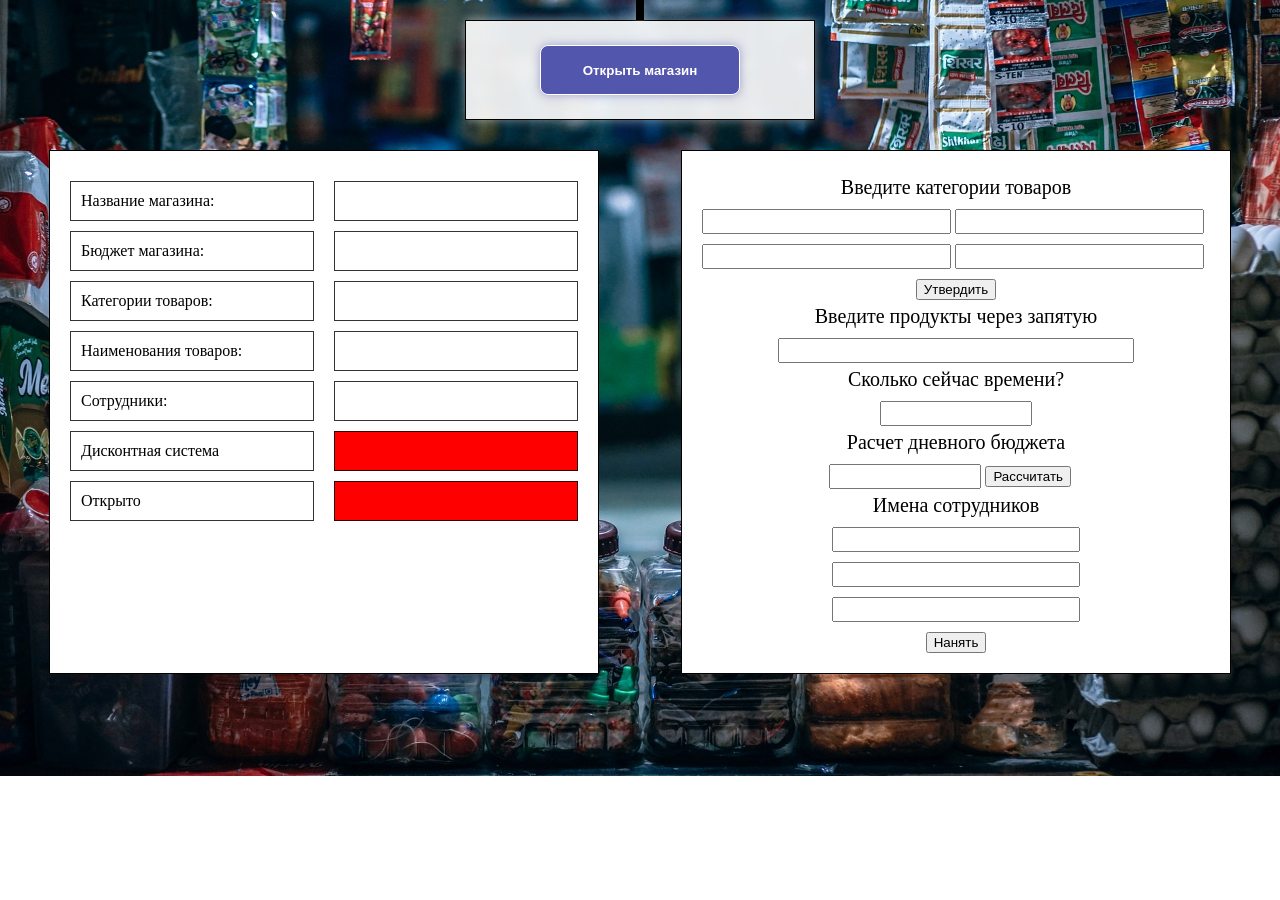
<file: task/index.html>
<!doctype html>
<html lang="en">
<head>
    <meta charset="UTF-8">
    <meta name="viewport" content="width=device-width, user-scalable=no, initial-scale=1.0, maximum-scale=1.0, minimum-scale=1.0">
    <title>TASK</title>
</head>
<body>
<div class="open">
    <button class="open-btn" id="open-btn">Открыть магазин</button>
</div>
<div class="main">
    <div class="main-info">
        <div class="name">Название магазина: </div>
        <div class="name-value"></div>

        <div class="budget">Бюджет магазина: </div>
        <div class="budget-value"></div>

        <div class="goods">Категории товаров: </div>
        <div class="goods-value"></div>

        <div class="items">Наименования товаров: </div>
        <div class="items-value"></div>

        <div class="employers">Сотрудники: </div>
        <div class="employers-value"></div>

        <div class="discount">Дисконтная система </div>
        <div class="discount-value"></div>

        <div class="isopen">Открыто </div>
        <div class="isopen-value"></div>
    </div>
    <div class="main-functions">
        <div class="choose-goods">Введите категории товаров</div>
        <input class="goods-item" type="text" id="goods_1">
        <input class="goods-item" type="text" id="goods_2">
        <input class="goods-item" type="text" id="goods_3">
        <input class="goods-item" type="text" id="goods_4">
        <button class="goods-item-btn">Утвердить</button>

        <div class="choose-items">Введите продукты через запятую</div>
        <input class="choose-item" type="text" id="items">

        <div class="time">Сколько сейчас времени?</div>
        <input class="time-value" type="text" id="time">

        <div class="count-budget">Расчет дневного бюджета</div>
        <input class="count-budget-value" type="text" id="budget">
        <button class="count-budget-btn">Рассчитать</button>

        <div class="hire-employers">Имена сотрудников</div>
        <input class="hire-employers-item" type="text" id="employers_1">
        <input class="hire-employers-item" type="text" id="employers_2">
        <input class="hire-employers-item" type="text" id="employers_3">
        <button class="hire-employers-btn">Нанять</button>
    </div>
</div>
<link rel="stylesheet" href="css/style.css">
<script src="js/user.js"></script>
</body>

</html>
</file>
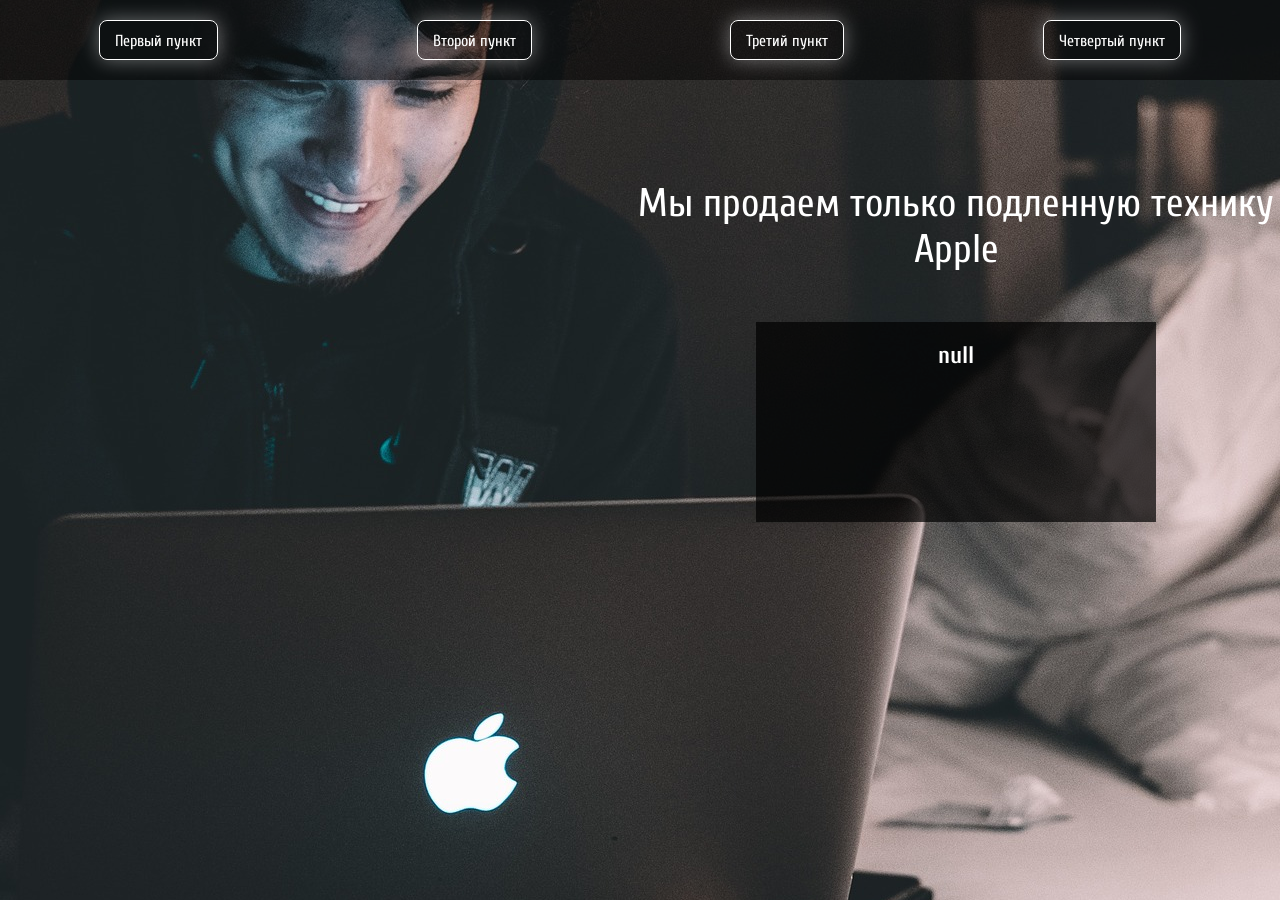
<file: lesson 5 AccessElementsDOM/hw5/5.1/index.html>
<!DOCTYPE html>
<html lang="ru">
  <head>
    <meta charset="utf-8">
    <meta http-equiv="X-UA-Compatible" content="IE=edge">
   	<title>Apple</title>
    <link href="https://fonts.googleapis.com/css?family=Cuprum:400,700&amp;subset=cyrillic" rel="stylesheet">
   	<link rel="stylesheet" href="css/style.css">
  </head>
  <body>
	 <header>
     <nav>
       <ul class="menu">
         <li class="menu-item">Первый пункт</li>
         <li class="menu-item">Третий пункт</li>
         <li class="menu-item">Второй пункт</li>
         <li class="menu-item">Четвертый пункт</li>
       </ul>
     </nav>
   </header>
    <div class="column"></div>
    <div class="column">
      <div class="title" id="title"> 
        Мы продаем только технику Apple
      </div>
      <div class="adv">
        Это назойливая реклама, которую нужно удалить
      </div>
      <div class="prompt" id="prompt">
      </div>
    </div>

	<script src="js/script.js"></script>

  </body>
</html>
</file>
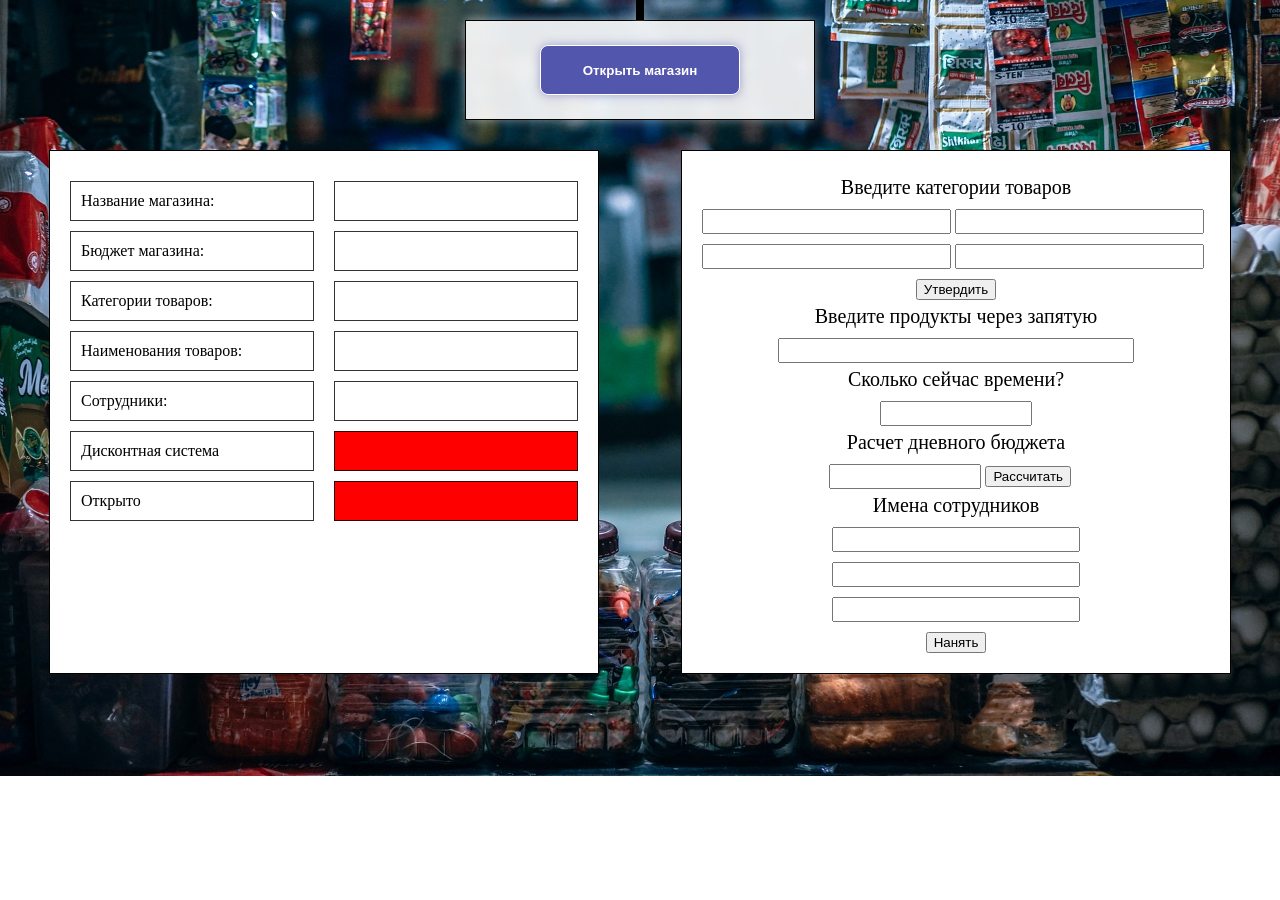
<file: lesson 5 AccessElementsDOM/hw5/5.2/index.html>
<!DOCTYPE html>
<html lang="ru">
  <head>
	<meta charset="utf-8">
	<meta http-equiv="X-UA-Compatible" content="IE=edge">
	<meta name="viewport" content="width=device-width, initial-scale=1">
	<title>Java Script</title>
  </head>
  <body>

	<div class="open">
		<button class="open-btn" id="open-btn">Открыть магазин</button>
	</div>
	<div class="main">
		<div class="main-info">
			<div class="name">Название магазина: </div>
			<div class="name-value"></div>

			<div class="budget">Бюджет магазина: </div>
			<div class="budget-value"></div>

			<div class="goods">Категории товаров: </div>
			<div class="goods-value"></div>

			<div class="items">Наименования товаров: </div>
			<div class="items-value"></div>

			<div class="employers">Сотрудники: </div>
			<div class="employers-value"></div>

			<div class="discount">Дисконтная система </div>
			<div class="discount-value"></div>

			<div class="isopen">Открыто </div>
			<div class="isopen-value"></div>
		</div>
		<div class="main-functions">
			<div class="choose-goods">Введите категории товаров</div>
			<input class="goods-item" type="text" id="goods_1">
			<input class="goods-item" type="text" id="goods_2">
			<input class="goods-item" type="text" id="goods_3">
			<input class="goods-item" type="text" id="goods_4">
			<button class="goods-item-btn">Утвердить</button>

			<div class="choose-items">Введите продукты через запятую</div>
			<input class="choose-item" type="text" id="items">

			<div class="time">Сколько сейчас времени?</div>
			<input class="time-value" type="text" id="time">

			<div class="count-budget">Расчет дневного бюджета</div>
			<input class="count-budget-value" type="text" id="budget">
			<button class="count-budget-btn">Рассчитать</button>

			<div class="hire-employers">Имена сотрудников</div>
			<input class="hire-employers-item" type="text" id="employers_1">
			<input class="hire-employers-item" type="text" id="employers_2">
			<input class="hire-employers-item" type="text" id="employers_3">
			<button class="hire-employers-btn">Нанять</button>
		</div>
	</div>


	<link rel="stylesheet" href="css/style.css">

	<script  src="script.js">	</script>
  </body>
</html>
</file>
<file: task/css/style.css>
* {
  box-sizing: border-box;
}
body {
  height: 670px;
  background: url(../img/bg.jpg) center no-repeat;
  background-size: cover;
  word-break: break-all;
}
.open {
  display: -webkit-box;
  display: -webkit-flex;
  display: -ms-flexbox;
  display: flex;
  -webkit-box-pack: center;
  -webkit-justify-content: center;
      -ms-flex-pack: center;
          justify-content: center;
  -webkit-box-align: center;
  -webkit-align-items: center;
      -ms-flex-align: center;
          align-items: center;
  background-color: rgba(255, 255, 255, 0.9);
  border: 1px solid #000;
  box-shadow: 0px 0px 10px rgba(255, 255, 255, 0.5);
  width: 350px;
  height: 100px;
  margin: 0 auto;
  margin-top: 20px;
}
.open:before {
  content: "";
  display: block;
  position: absolute;
  box-shadow: 0px 0px 10px rgba(255, 255, 255, 0.5);
  width: 8px;
  height: 20px;
  background-color: #000;
  margin: 0 auto;
  -webkit-transform: translateY(-60px);
      -ms-transform: translateY(-60px);
          transform: translateY(-60px);
}
.open-btn {
  border: none;
  outline: none;
  color: #fff;
  font-weight: 900;
  cursor: pointer;
  background-color: #5356ad;
  box-shadow: 0px 0px 10px rgba(83, 86, 173, 0.5);
  border-radius: 8px;
  border: 1px solid #fff;
  width: 200px;
  height: 50px;
}
.main {
  width: 100%;
  margin-top: 30px;
  display: -webkit-box;
  display: -webkit-flex;
  display: -ms-flexbox;
  display: flex;
  -webkit-justify-content: space-around;
      -ms-flex-pack: distribute;
          justify-content: space-around;
}
.main-info {
  display: -webkit-box;
  display: -webkit-flex;
  display: -ms-flexbox;
  display: flex;
  -webkit-flex-wrap: wrap;
      -ms-flex-wrap: wrap;
          flex-wrap: wrap;
  -webkit-box-pack: justify;
  -webkit-justify-content: space-between;
      -ms-flex-pack: justify;
          justify-content: space-between;
  -webkit-box-align: start;
  -webkit-align-items: flex-start;
      -ms-flex-align: start;
          align-items: flex-start;
  -webkit-align-content: flex-start;
      -ms-flex-line-pack: start;
          align-content: flex-start;
  width: 550px;
  min-height: 400px;
  padding: 20px;
  background-color: #fff;
  border: 1px solid black;
}
.main-info .name,
.main-info .name-value,
.main-info .budget,
.main-info .budget-value,
.main-info .goods,
.main-info .goods-value,
.main-info .items,
.main-info .items-value,
.main-info .employers,
.main-info .employers-value,
.main-info .discount,
.main-info .discount-value,
.main-info .isopen,
.main-info .isopen-value {
  width: 48%;
  margin-top: 10px;
  min-height: 40px;
  padding: 10px;
  border: 1px solid rgba(0, 0, 0, 0.8);
}
.main-info .isopen-value,
.main-info .discount-value {
  background-color: red;
}
.main-functions {
  width: 550px;
  min-height: 500px;
  padding: 20px;
  background-color: #fff;
  border: 1px solid black;
}
.main-functions .choose-goods,
.main-functions .choose-items,
.main-functions .time,
.main-functions .count-budget,
.main-functions .hire-employers {
  margin-top: 5px;
  text-align: center;
  font-size: 20px;
}
.main-functions .goods-item {
  display: inline-block;
  margin: 0 auto;
  margin-top: 10px;
  padding-left: 10px;
  width: 49%;
  height: 25px;
}
.main-functions .goods-item-btn {
  display: block;
  margin: 0 auto;
  margin-top: 10px;
}
.main-functions .choose-item,
.main-functions .time-value,
.main-functions .count-budget-value {
  display: block;
  margin: 0 auto;
  margin-top: 10px;
  padding-left: 10px;
  width: 70%;
  height: 25px;
}
.main-functions .time-value {
  width: 30%;
}
.main-functions .count-budget-value {
  width: 30%;
  display: inline-block;
  margin-left: 25%;
}
.main-functions .hire-employers-item {
  display: block;
  margin: 0 auto;
  margin-top: 10px;
  padding-left: 10px;
  width: 49%;
  height: 25px;
}
.main-functions .hire-employers-btn {
  display: block;
  margin: 0 auto;
  margin-top: 10px;
}
</file>
<file: lesson 5 AccessElementsDOM/hw5/5.1/css/style.css>
* {
    margin: 0;
    padding: 0;
    box-sizing: border-box;
}
body {
    height: 670px;
    background: url(../img/apple.jpg) center no-repeat;
    -webkit-background-size: cover;
    background-size: cover;
    padding-top: 180px;
    font-family: "Cuprum"
}
header {
    position: fixed;
    top:0;
    width: 100%;
    height: 80px;
    background-color: rgba(0,0,0, .5);
    padding-top: 20px;
}
.menu {
    list-style-type: none;
    display: flex;
    justify-content: space-around;
    align-items: flex-end;
}
.menu-item {
    color: #fff;
    height: 40px;
    line-height: 40px;
    padding-right: 15px;
    padding-left: 15px;
    border: 1px solid #fff;
    border-radius: 8px;
    cursor: pointer;
    box-shadow: 0px 0px 20px  rgba(256,256,256,.4);
}
.column {
    display: inline-block;
    vertical-align: top;
    width: 50%;
    margin-left: -4px;
    min-height: 500px; 
}
.title {
    margin: 0 auto;
    text-align: center;
    font-size: 40px;
    color: #fff;
}
.adv {
    margin: 0 auto;
    height: 100px;
    margin-top: 50px;
    padding-top: 30px;
    width: 300px;
    background-color: #fff;
    text-align: center;
    border: 1px solid black;
}
.prompt {
    margin: 0 auto;
    height: 200px;
    margin-top: 50px;
    padding: 20px;
    width: 400px;
    background-color: rgba(0,0,0, .7);
    text-align: center;
    color: #fff;
}
</file>
<file: lesson 5 AccessElementsDOM/hw5/5.2/css/style.css>
* {
  box-sizing: border-box;
}
body {
  height: 670px;
  background: url(../img/bg.jpg) center no-repeat;
  background-size: cover;
  word-break: break-all;
}
.open {
  display: -webkit-box;
  display: -webkit-flex;
  display: -ms-flexbox;
  display: flex;
  -webkit-box-pack: center;
  -webkit-justify-content: center;
      -ms-flex-pack: center;
          justify-content: center;
  -webkit-box-align: center;
  -webkit-align-items: center;
      -ms-flex-align: center;
          align-items: center;
  background-color: rgba(255, 255, 255, 0.9);
  border: 1px solid #000;
  box-shadow: 0px 0px 10px rgba(255, 255, 255, 0.5);
  width: 350px;
  height: 100px;
  margin: 0 auto;
  margin-top: 20px;
}
.open:before {
  content: "";
  display: block;
  position: absolute;
  box-shadow: 0px 0px 10px rgba(255, 255, 255, 0.5);
  width: 8px;
  height: 20px;
  background-color: #000;
  margin: 0 auto;
  -webkit-transform: translateY(-60px);
      -ms-transform: translateY(-60px);
          transform: translateY(-60px);
}
.open-btn {
  border: none;
  outline: none;
  color: #fff;
  font-weight: 900;
  cursor: pointer;
  background-color: #5356ad;
  box-shadow: 0px 0px 10px rgba(83, 86, 173, 0.5);
  border-radius: 8px;
  border: 1px solid #fff;
  width: 200px;
  height: 50px;
}
.main {
  width: 100%;
  margin-top: 30px;
  display: -webkit-box;
  display: -webkit-flex;
  display: -ms-flexbox;
  display: flex;
  -webkit-justify-content: space-around;
      -ms-flex-pack: distribute;
          justify-content: space-around;
}
.main-info {
  display: -webkit-box;
  display: -webkit-flex;
  display: -ms-flexbox;
  display: flex;
  -webkit-flex-wrap: wrap;
      -ms-flex-wrap: wrap;
          flex-wrap: wrap;
  -webkit-box-pack: justify;
  -webkit-justify-content: space-between;
      -ms-flex-pack: justify;
          justify-content: space-between;
  -webkit-box-align: start;
  -webkit-align-items: flex-start;
      -ms-flex-align: start;
          align-items: flex-start;
  -webkit-align-content: flex-start;
      -ms-flex-line-pack: start;
          align-content: flex-start;
  width: 550px;
  min-height: 400px;
  padding: 20px;
  background-color: #fff;
  border: 1px solid black;
}
.main-info .name,
.main-info .name-value,
.main-info .budget,
.main-info .budget-value,
.main-info .goods,
.main-info .goods-value,
.main-info .items,
.main-info .items-value,
.main-info .employers,
.main-info .employers-value,
.main-info .discount,
.main-info .discount-value,
.main-info .isopen,
.main-info .isopen-value {
  width: 48%;
  margin-top: 10px;
  min-height: 40px;
  padding: 10px;
  border: 1px solid rgba(0, 0, 0, 0.8);
}
.main-info .isopen-value,
.main-info .discount-value {
  background-color: red;
}
.main-functions {
  width: 550px;
  min-height: 500px;
  padding: 20px;
  background-color: #fff;
  border: 1px solid black;
}
.main-functions .choose-goods,
.main-functions .choose-items,
.main-functions .time,
.main-functions .count-budget,
.main-functions .hire-employers {
  margin-top: 5px;
  text-align: center;
  font-size: 20px;
}
.main-functions .goods-item {
  display: inline-block;
  margin: 0 auto;
  margin-top: 10px;
  padding-left: 10px;
  width: 49%;
  height: 25px;
}
.main-functions .goods-item-btn {
  display: block;
  margin: 0 auto;
  margin-top: 10px;
}
.main-functions .choose-item,
.main-functions .time-value,
.main-functions .count-budget-value {
  display: block;
  margin: 0 auto;
  margin-top: 10px;
  padding-left: 10px;
  width: 70%;
  height: 25px;
}
.main-functions .time-value {
  width: 30%;
}
.main-functions .count-budget-value {
  width: 30%;
  display: inline-block;
  margin-left: 25%;
}
.main-functions .hire-employers-item {
  display: block;
  margin: 0 auto;
  margin-top: 10px;
  padding-left: 10px;
  width: 49%;
  height: 25px;
}
.main-functions .hire-employers-btn {
  display: block;
  margin: 0 auto;
  margin-top: 10px;
}
</file>
